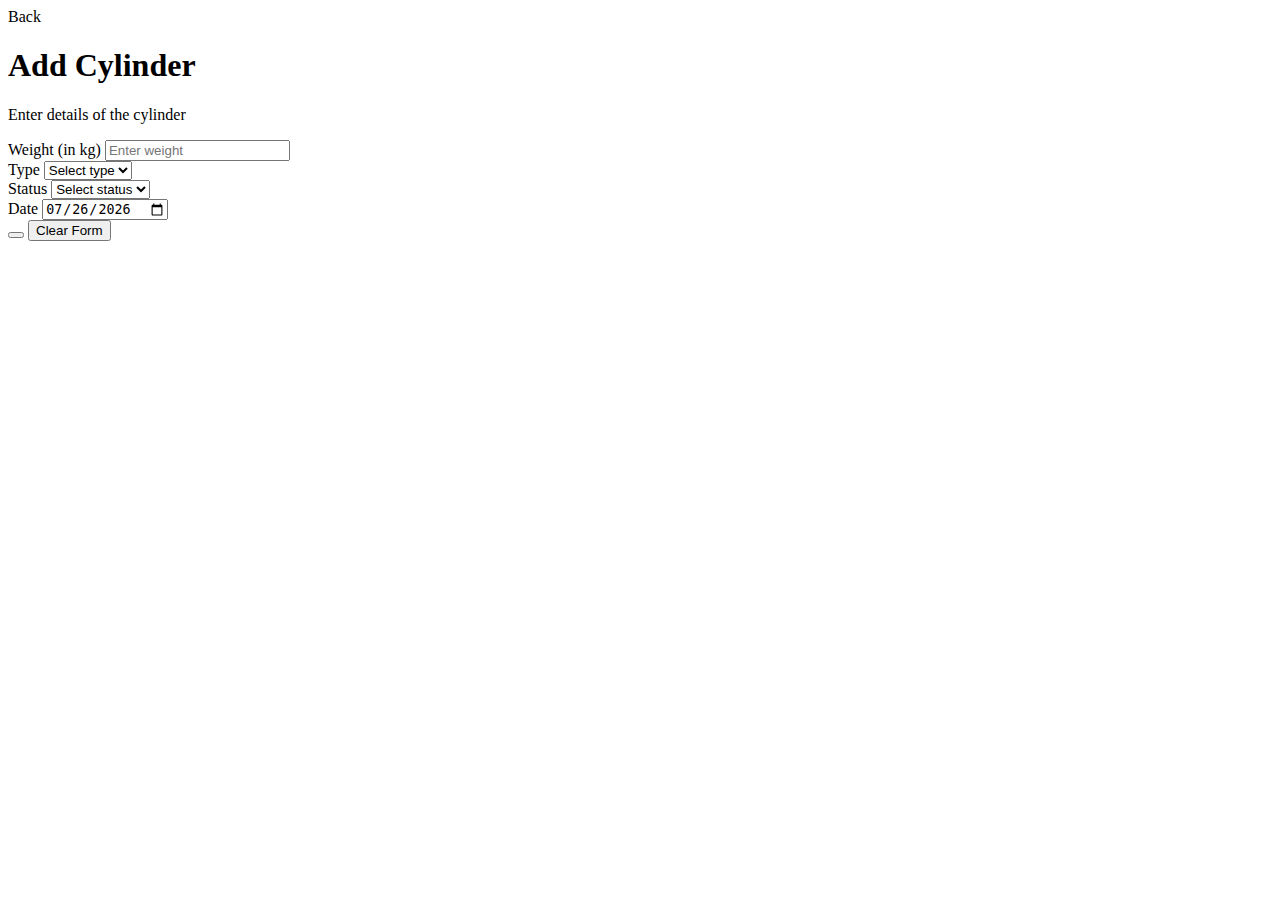
<file: FuelAgencyBatch2-main/FAOSFrontend/src/main/resources/templates/add-cylinder.html>
<!DOCTYPE html>
<html lang="en" xmlns:th="http://www.thymeleaf.org">
<head>
    <meta charset="UTF-8">
    <title th:text="${title}">Add Cylinder</title>
    <link th:href="@{/css/style.css}" rel="stylesheet">
    <script>
        // Set the current date in the date input field
        document.addEventListener("DOMContentLoaded", () => {
            const dateInput = document.getElementById("date");
            const today = new Date().toISOString().split("T")[0];
            if (!dateInput.value) { // Only pre-fill if no value exists
                dateInput.value = today;
            }
        });
    </script>
</head>
<body>
    <div class="container">
        <div class="back-button-container">
            <!-- Back Button -->
            <a type="button" class="form-back-btn" th:href="@{/index}">Back</a> <!-- Changed link to view-cylinders -->

            <!-- Cylinder Form -->
            <form class="cylinder-form" th:object="${cylinder}" th:action="@{/save-cylinder}" method="post">
                <input type="hidden" th:field="*{id}">

                <h1 th:text="${title}">Add Cylinder</h1> <!-- Title of the form -->
                <p th:text="${desc}">Enter details of the cylinder</p> <!-- Description of the form -->

                <!-- Success and Error Messages -->
                <div id="success-message"
                     class="form-message success"
                     th:if="${successMessage != null}">
                    <span th:text="${successMessage}"></span>
                </div>
                <div id="error-message"
                     class="form-message error"
                     th:if="${errorMessage != null}">
                    <span th:text="${errorMessage}"></span>
                </div>

                <!-- Weight Input -->
                <div class="form-group">
                    <label for="weight">Weight (in kg)</label>
                    <input th:field="*{weight}" type="number" step="0.01" min="0.0" id="weight" name="weight" placeholder="Enter weight" required />
                </div>

                <!-- Type Dropdown -->
                <div class="form-group">
                    <label for="type">Type</label>
                    <select th:field="*{type}" id="type" name="type" required>
                        <option value="" disabled selected>Select type</option>
                        <option value="full">Full</option>
                        <option value="empty">Empty</option>
                    </select>
                </div>

                <!-- Status Dropdown -->
                <div class="form-group">
                    <label for="status">Status</label>
                    <select th:field="*{status}" id="status" name="status" required>
                        <option value="" disabled selected>Select status</option>
                        <option value="available">Available</option>
                        <option value="delivered">Delivered</option>
                    </select>
                </div>

                <!-- Date Input -->
                <div class="form-group">
                    <label for="date">Date</label>
                    <input th:field="*{lastRefillDate}" type="date" id="date" name="lastRefillDate" required />
                </div>

                <!-- Submit and Clear Buttons -->
                <div class="form-buttons">
                    <button th:text="${title != null ? title : 'ADD CYLINDER'}" type="submit" class="form-submit-btn"></button>
                    <button type="reset" class="form-clear-btn">Clear Form</button>
                </div>
            </form>
        </div>
    </div>
</body>
</html>
</file>
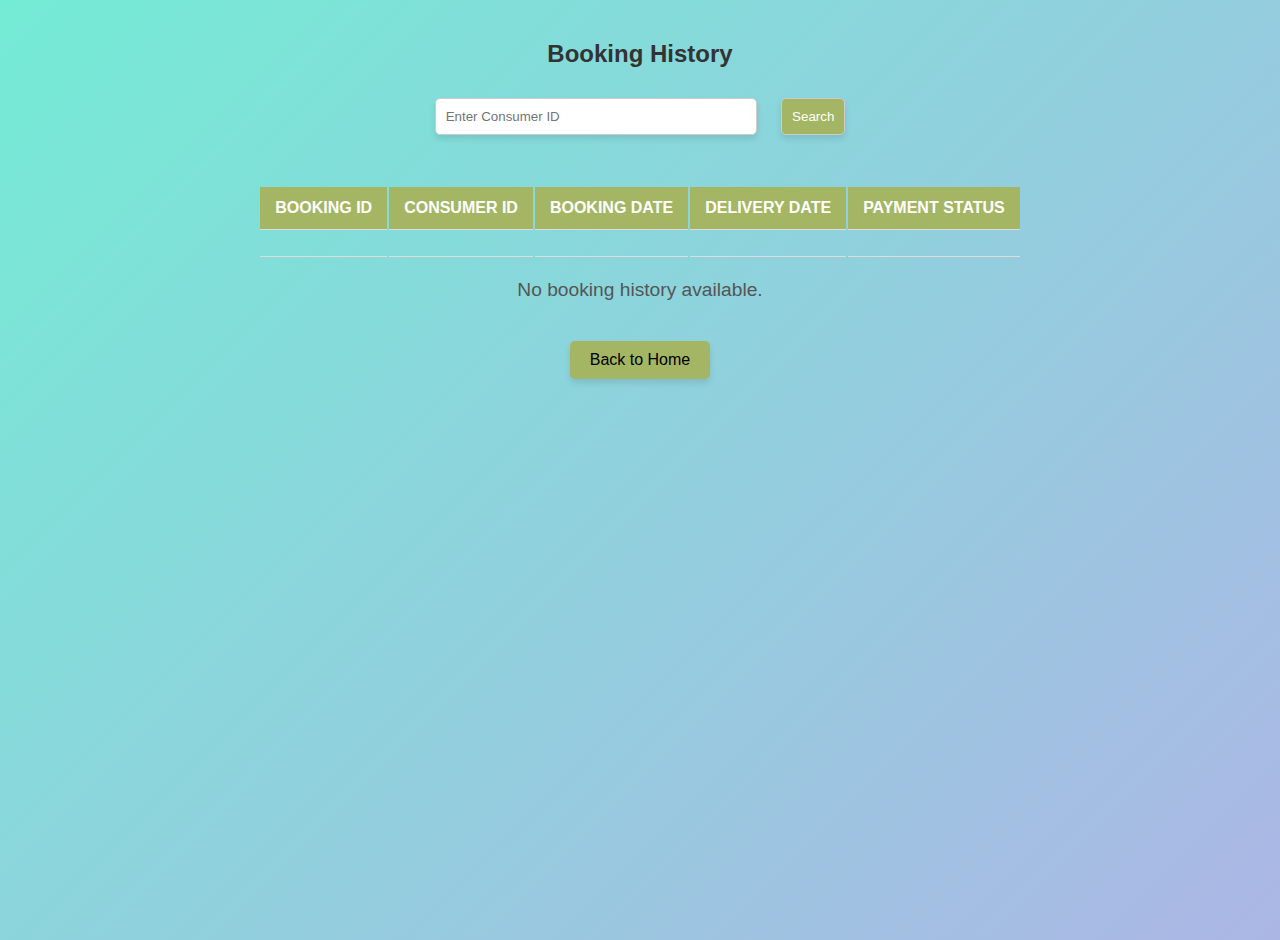
<file: FuelAgencyBatch2-main/FAOSFrontend/src/main/resources/templates/bookingHistory.html>
<!DOCTYPE html>
<html xmlns:th="http://www.thymeleaf.org">
<head>
  <title>Booking History</title>
  <style>
    body {
        font-family: Arial, sans-serif;
        background: linear-gradient(135deg, #74ebd5 0%, #ACB6E5 100%);
        margin: 0;
        padding: 20px;
        display: flex;
        flex-direction: column;
        align-items: center;
        min-height: 100vh;
    }

    h2 {
        color: #333;
        margin-bottom: 20px;
    }

    input[type="text"], button {
        padding: 10px;
        margin: 10px;
        width: 300px;
        border: 1px solid #ccc;
        border-radius: 5px;
        box-shadow: 0 4px 6px rgba(0, 0, 0, 0.1);
    }

    button {
        width: auto;
        background-color: #A4B663;
        color: white;
        cursor: pointer;
    }

    button:hover {
        background-color: #45a049;
    }

    th, td {
        padding: 12px 15px;
        text-align: left;
        border-bottom: 1px solid #ddd;
    }

    th {
        background-color: #A4B663;
        color: white;
        text-transform: uppercase;
    }

    tr:hover {
        background-color: #f1f1f1;
    }

    .no-data {
        text-align: center;
        padding: 20px;
        font-size: 1.2em;
        color: #555;
    }

    .back-btn {
        margin-top: 20px;
        padding: 10px 20px;
        background-color: #A4B663;
        color: #000;
        text-decoration: none;
        border-radius: 5px;
        box-shadow: 0 4px 6px rgba(0, 0, 0, 0.1);
    }

    .back-btn:hover {
        background-color: #45a049;
    }
  </style>
</head>
<body>
    <h2>Booking History</h2>

    <form action="/booking-history" method="get">
        <input type="text" name="consumerId" id="searchInput" placeholder="Enter Consumer ID" required>
        <button type="submit">Search</button>
    </form>

    <div th:if="${error}" class="no-data" th:text="${error}"></div>

    <table th:if="${bookings != null}">
        <thead>
            <tr>
                <th>Booking ID</th>
                <th>Consumer ID</th>
                <th>Booking Date</th>
                <th>Delivery Date</th>
                <th>Payment Status</th>
            </tr>
        </thead>
        <tbody>
            <tr th:each="booking : ${bookings}">
                <td th:text="${booking.bookingId}"></td>
                <td th:text="${booking.consumer.id}"></td>
                <td th:text="${booking.bookingDate}"></td>
                <td th:text="${booking.deliveryDate}"></td>
                <td th:text="${booking.paymentStatus}"></td>
            </tr>
        </tbody>
    </table>

    <div th:if="${bookings == null}" class="no-data">No booking history available.</div>

    <a href="/home" class="back-btn">Back to Home</a>
</body>
</html>
</file>
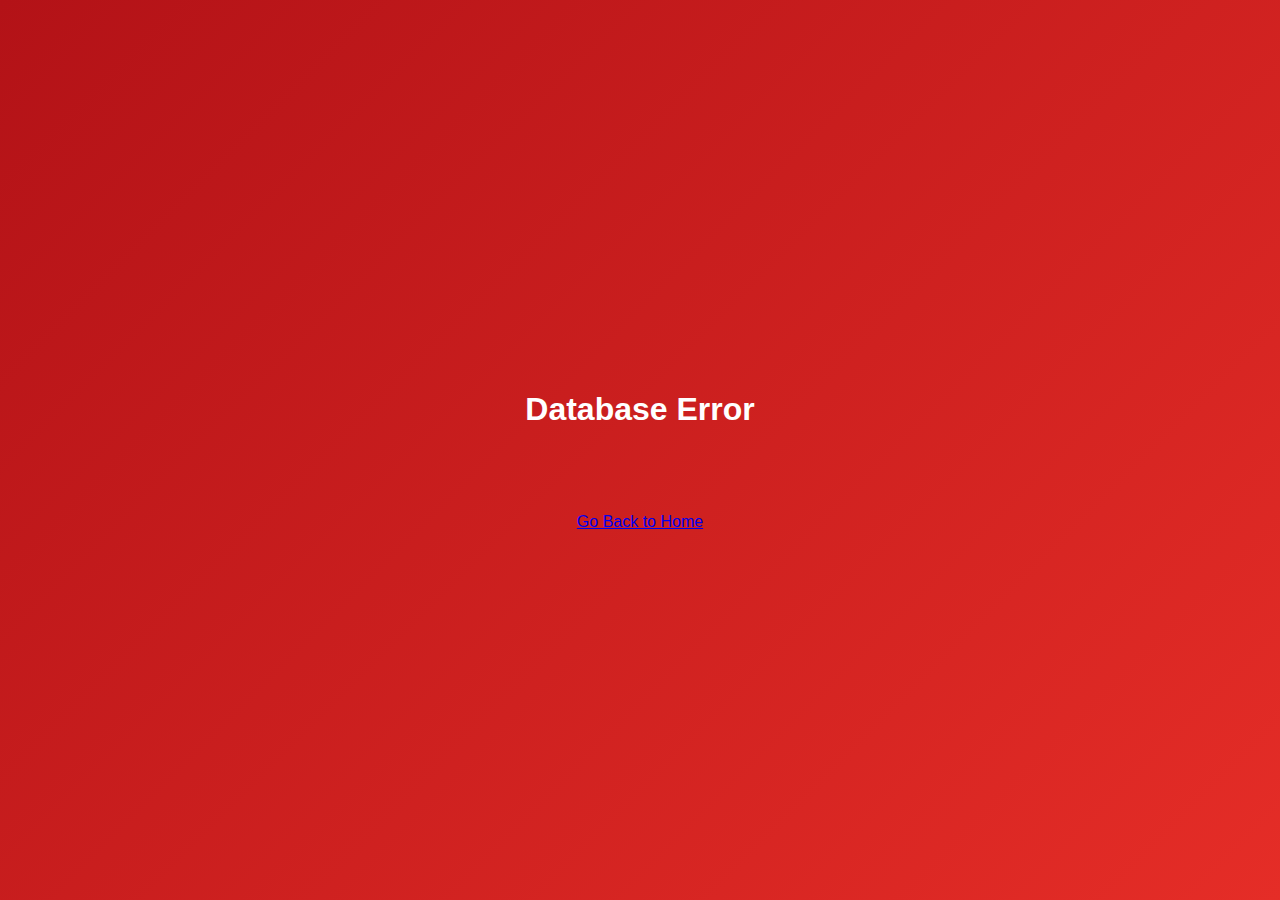
<file: FuelAgencyBatch2-main/FAOSFrontend/src/main/resources/templates/database-error.html>
<!DOCTYPE html>
<html lang="en" xmlns:th="http://www.thymeleaf.org">
<head>
    <meta charset="UTF-8">
    <meta name="viewport" content="width=device-width, initial-scale=1.0">
    <title>Database Error</title>
    <style>
        /* Reuse 404 styles with different colors */
        body {
            margin: 0;
            padding: 0;
            font-family: 'Arial', sans-serif;
            display: flex;
            justify-content: center;
            align-items: center;
            flex-direction: column;
            height: 100vh;
            background: linear-gradient(135deg, #b31217, #e52d27);
            color: #fff;
            text-align: center;
        }
    </style>
</head>
<body>
    <h1>Database Error</h1>
    <p th:text="${error}"></p>
    <p th:text="${message}"></p>
    <a href="/">Go Back to Home</a>
</body>
</html>
</file>
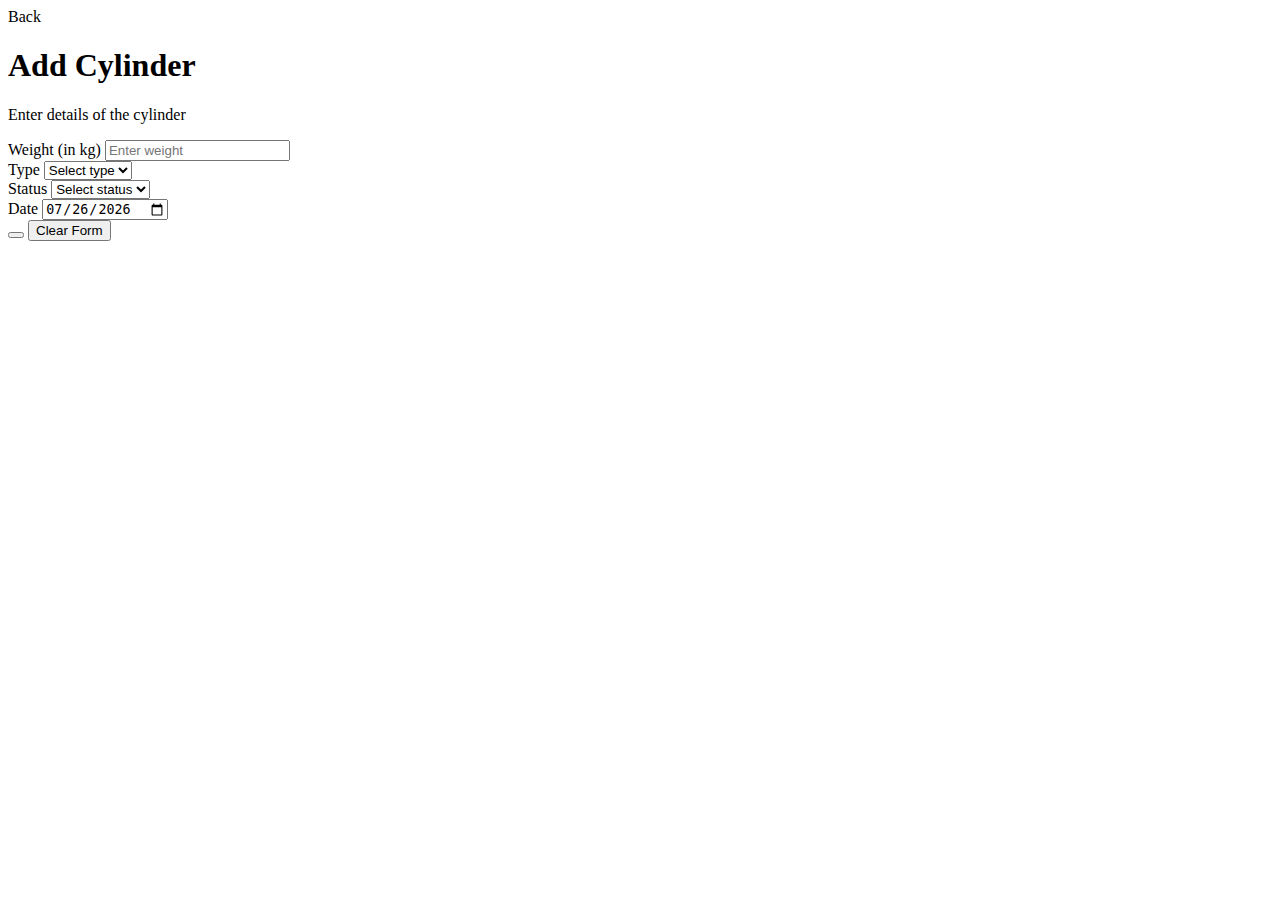
<file: FuelAgencyBatch2-main/FAOSFrontend/src/main/resources/templates/edit-cylinder.html>
<!DOCTYPE html>
<html lang="en" xmlns:th="http://www.thymeleaf.org">
<head>
    <meta charset="UTF-8">
    <title th:text="${title}">Add Cylinder</title>
    <link th:href="@{/css/style.css}" rel="stylesheet">
    <script>
        // Set the current date in the date input field
        document.addEventListener("DOMContentLoaded", () => {
            const dateInput = document.getElementById("date");
            const today = new Date().toISOString().split("T")[0];
            if (!dateInput.value) { // Only pre-fill if no value exists
                dateInput.value = today;
            }
        });
    </script>
</head>
<body>
    <div class="container">
        <div class="back-button-container">
            <!-- Back Button -->
            <a type="button" class="form-back-btn" th:href="@{/view-cylinders}">Back</a> <!-- Changed link to view-cylinders -->

            <!-- Cylinder Form -->
            <form class="cylinder-form" th:object="${cylinder}" th:action="@{/save-cylinder}" method="post">
                <input type="hidden" th:field="*{id}">

                <h1 th:text="${title}">Add Cylinder</h1> <!-- Title of the form -->
                <p th:text="${desc}">Enter details of the cylinder</p> <!-- Description of the form -->

                <!-- Success and Error Messages -->
                <div id="success-message"
                     class="form-message success"
                     th:if="${successMessage != null}">
                    <span th:text="${successMessage}"></span>
                </div>
                <div id="error-message"
                     class="form-message error"
                     th:if="${errorMessage != null}">
                    <span th:text="${errorMessage}"></span>
                </div>

                <!-- Weight Input -->
                <div class="form-group">
                    <label for="weight">Weight (in kg)</label>
                    <input th:field="*{weight}" type="number" step="0.01" min="0.0" id="weight" name="weight" placeholder="Enter weight" required />
                </div>

                <!-- Type Dropdown -->
                <div class="form-group">
                    <label for="type">Type</label>
                    <select th:field="*{type}" id="type" name="type" required>
                        <option value="" disabled selected>Select type</option>
                        <option value="full">Full</option>
                        <option value="empty">Empty</option>
                    </select>
                </div>

                <!-- Status Dropdown -->
                <div class="form-group">
                    <label for="status">Status</label>
                    <select th:field="*{status}" id="status" name="status" required>
                        <option value="" disabled selected>Select status</option>
                        <option value="available">Available</option>
                        <option value="delivered">Delivered</option>
                    </select>
                </div>

                <!-- Date Input -->
                <div class="form-group">
                    <label for="date">Date</label>
                    <input th:field="*{lastRefillDate}" type="date" id="date" name="lastRefillDate" required />
                </div>

                <!-- Submit and Clear Buttons -->
                <div class="form-buttons">
                    <button th:text="${title != null ? title : 'ADD CYLINDER'}" type="submit" class="form-submit-btn"></button>
                    <button type="reset" class="form-clear-btn">Clear Form</button>
                </div>
            </form>
        </div>
    </div>
</body>
</html>
</file>
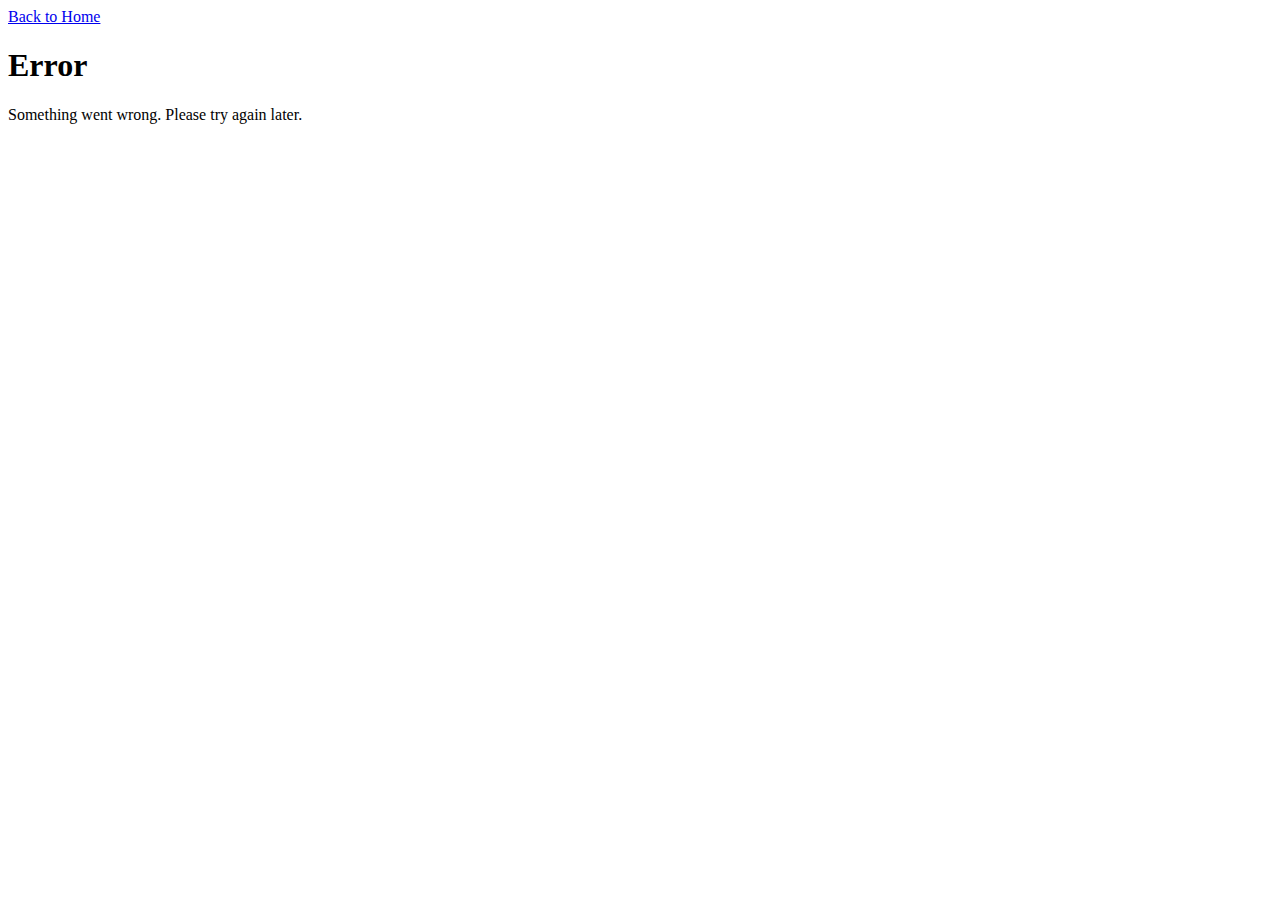
<file: FuelAgencyBatch2-main/FAOSFrontend/src/main/resources/templates/error-page.html>
<!DOCTYPE html>
<html lang="en" xmlns:th="http://www.thymeleaf.org">
<head>
  <meta charset="UTF-8">
  <meta name="viewport" content="width=device-width, initial-scale=1.0">
  <title>Error</title>
  <link th:href="@{/css/style.css}" rel="stylesheet">
</head>
<body>
<div class="error-container">
  <!-- Back Button -->
  <a type="button" class="form-back-btn" href="/" th:href="@{/}">Back to Home</a>

  <!-- Error Message Section -->
  <div class="error-page">
    <h1>Error</h1>
    <p th:text="${errorMessage}">Something went wrong. Please try again later.</p>
  </div>
</div>
</body>
</html>
</file>
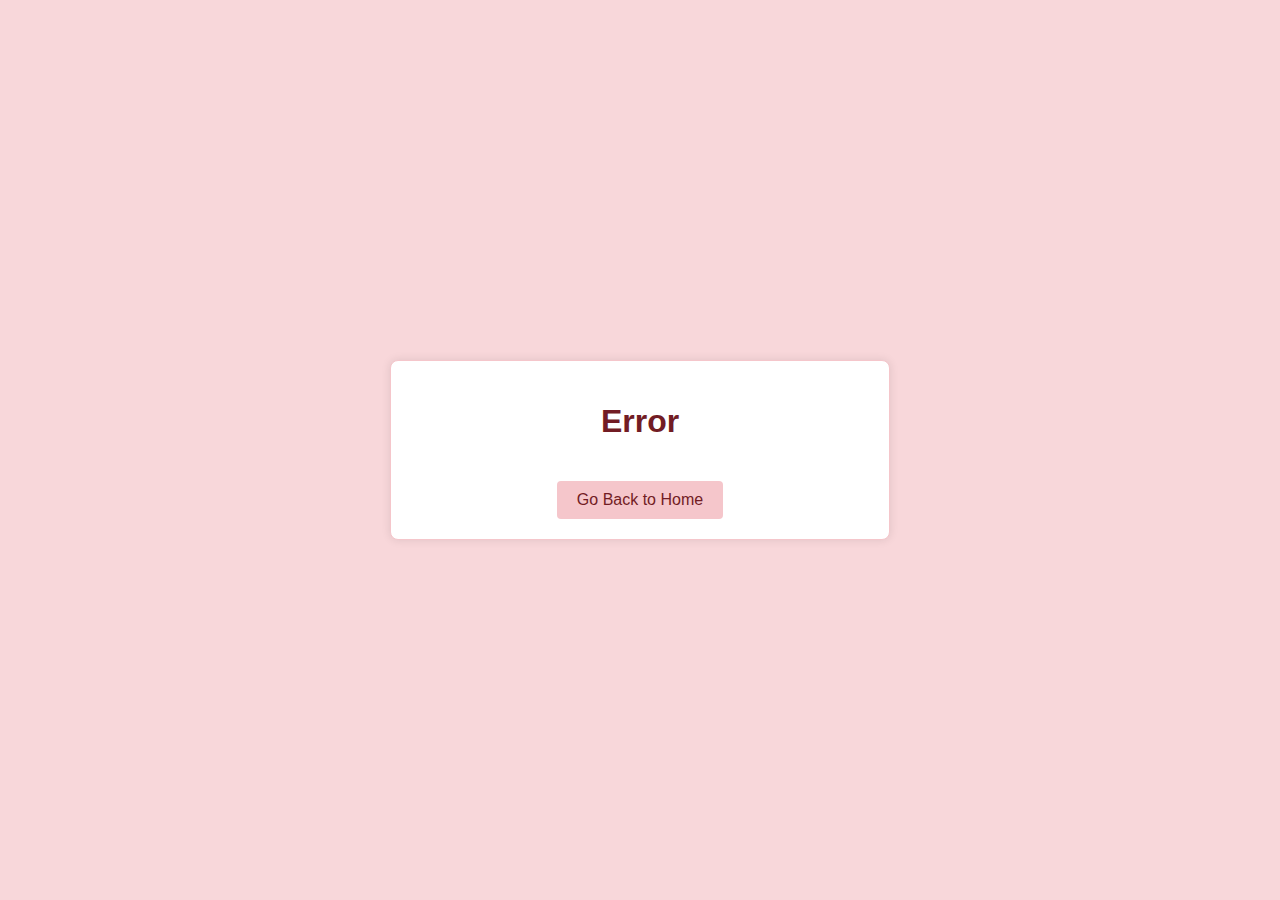
<file: FuelAgencyBatch2-main/FAOSFrontend/src/main/resources/templates/errorPage.html>
<!DOCTYPE html>
<html xmlns:th="http://www.thymeleaf.org">
<head>
    <title>Error</title>
    <style>
        body {
            font-family: Arial, sans-serif;
            display: flex;
            justify-content: center;
            align-items: center;
            height: 100vh;
            margin: 0;
            background-color: #f8d7da;
        }

        .container {
            background-color: #ffffff;
            color: #721c24;
            padding: 20px;
            border: 1px solid #f5c6cb;
            border-radius: 8px;
            box-shadow: 0 0 10px rgba(0, 0, 0, 0.1);
            width: 100%;
            max-width: 500px;
            box-sizing: border-box;
            text-align: center;
        }

        .text-center {
            color: #721c24;
        }

        .btn {
            display: inline-block;
            padding: 10px 20px;
            background-color: #f5c6cb;
            color: #721c24;
            text-decoration: none;
            border-radius: 4px;
            margin-top: 20px;
        }

        .btn:hover {
            background-color: #f8d7da;
        }
    </style>
</head>
<body>
    <div class="container">
        <h1 class="text-center">Error</h1>
        <p th:text="${error}"></p>
        <a href="/home" class="btn">Go Back to Home</a>
    </div>
</body>
</html>
</file>
